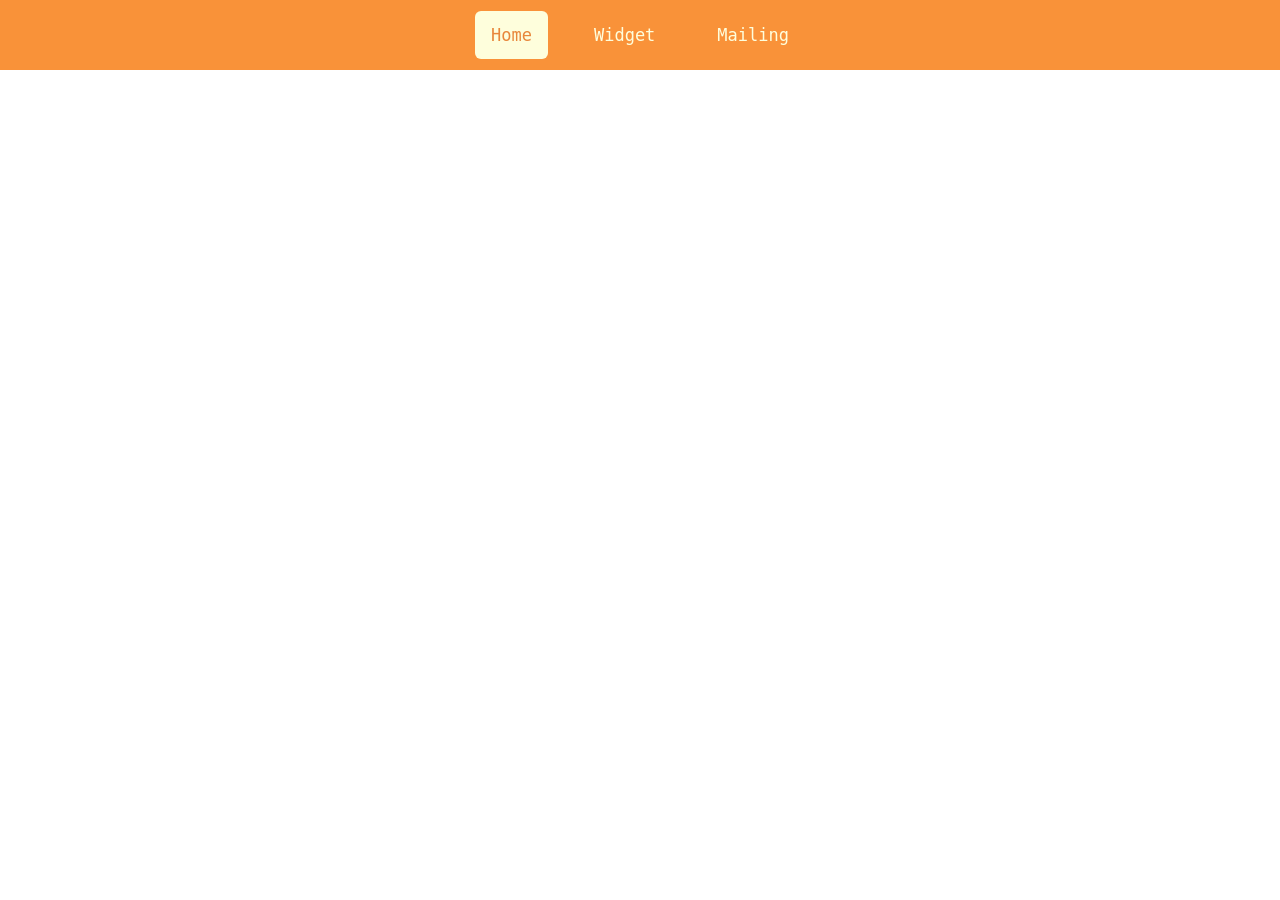
<file: index.html>
<!doctype html>
<html lang="en">
  <head>
    <meta charset="UTF-8" />
    <meta name="viewport" content="width=device-width, initial-scale=1.0" />

    <link rel="stylesheet" href="styles.css" />

    <title>Slated</title>
  </head>
  <body>
    <div class="navbar">
      <a href="index.html" class="nav-page-links active">Home</a>
      <a href="widget.html" class="nav-page-links">Widget</a>
      <a href="mailings.html" class="nav-page-links">Mailing</a>
    </div>
  </body>
</html>
</file>
<file: styles.css>
:root {
  --occblue: #002d6a;

  --occorange: #f99239;

  --text: #1f2937;

  --muted: #5b6573;

  --bg: #f4f8fc;

  --white: #ffffff;

  --border: #dbe3ee;
}

body {
  font-family: monospace;
  padding: 0;
  margin: 0;
}

p {
  font-size: 20px;
  margin: 0;
  padding: 0;
}

pre[class*="language-css"],
code[class*="language-css"],
pre[class*="language-html"],
code[class*="language-html"] {
  white-space: pre-wrap;
  word-break: break-word;
  overflow-x: hidden;
}

section.template-information.widget {
  height: 30px;
  padding: 10px;
  margin: 0px;
  flex: 1;
}

section.template-information.mailing {
  height: 30px;
  padding: 10px;
  margin: 0px;
}

.template-information.widget h2 {
  font-size: 24px;
}

.template-information.mailing h2 {
  padding: 0px;
  margin: 0px;
  font-size: 35px;
  text-align: center;
}

iframe.mailing {
  width: 100%;
  height: 100%;
  margin: 0px;
  padding: 0px;
  border: hidden;
  border-radius: 8px;
}

/* Grid */
.main-container-grid {
  display: grid;
  grid-auto-rows: auto;
  background-color: #eef1f6;
  padding: 70px 10px 10px 10px;
}

#grid-widgets {
  grid-template-columns: repeat(3, minmax(0, 1fr));
}

#grid-mailings {
  grid-template-columns: repeat(1, minmax(0, 1fr));
}

/* Navbar */

.navbar {
  display: flex;
  justify-content: center;
  align-items: center;
  overflow: hidden;
  background-color: var(--occorange);
  position: fixed;
  top: 0;
  left: 0;
  right: 0;
  gap: 30px;
  height: 70px;
  z-index: 1;
}

.nav-page-links {
  float: left;
  display: block;
  color: #fefedc;
  text-align: center;
  padding: 14px 16px;
  text-decoration: none;
  font-size: 17px;
  border-radius: 6px;
  transition:
    background 0.4s ease,
    color 0.4s ease;
}

.nav-page-links:hover {
  background: rgba(255, 255, 255, 0.18);
  color: #fefedc;
}

.nav-page-links.active {
  background: #fefedc;
  color: #e8873b;
}

/*Individual Widget Information Cards*/

.card-container {
  display: flex;
  justify-content: center;
  align-items: center;
  margin: 10px;
  padding: 20px;
  border-radius: 8px;
  background-color: white;
  border: 1px solid #ccc;
}

.widget-container {
  height: 400px;
  max-height: 400px;
  flex-direction: column;
  gap: 20px;
  display: flex;
}

.mailing-container {
  height: 700px;
  max-height: 700px;
  flex-direction: row;
  gap: 30px;
}

.description.mailing {
  flex: 1;
}

.demo {
  overflow-y: auto;
}

.demo.widget {
  padding: 0px;
  margin: 0px;
  height: 270px;
  max-height: 270px;
  flex: 3;
  width: 100%;
}

.demo.mailing {
  display: flex;
  justify-content: center;
  align-items: center;
  padding: 0px;
  margin: 0px;
  height: 100%;
  border: 3px black solid;
  border-radius: 8px;
  flex: 2;
}

.code-container {
  display: flex;
  width: 100%;
  flex: 2;
}

.code-container.widget {
  flex-direction: row;
  height: 100px;
  flex: 2;
}

.code-container.mailing {
  align-items: center;
  flex-direction: column;
  height: 100%;
  gap: 30px;
}

.code-snippet {
  border: 1px solid black;
  background-color: #2d2d2d;
  border-radius: 8px;
  overflow-y: auto;
  margin: 0;
  padding: 0;
}

.code-snippet.widget {
  flex: 4;
}

.code-snippet.mailing {
  height: 500px;
  flex: 9;
}

.code-snippet-copy {
  display: flex;
  flex-direction: column;
  align-items: center;
  justify-content: center;
  border-radius: 8px;
  flex: 1;
  gap: 10px;
}

.code-snippet-copy.widget {
  margin-left: 10px;
  width: 150px;
}

.code-snippet-copy.mailing {
  width: 100%;
  flex-direction: row;
  align-items: stretch;
}

dialog.snippet-modal {
  border: none;
  border-radius: 8px;
  padding: 0px;
  width: 800px;
  max-height: 80%;
  background: rgba(0, 0, 0, 0.6);
}

dialog::backdrop {
  background: rgba(0, 0, 0, 0.6);
}

.zoom-btn {
  background: #fef3c7;
  border-radius: 8px;
  border: 1px solid #ccc;
  padding: 10px;
  transition: background 0.2s ease;
  flex: 1;
}

.zoom-btn.widget {
  width: 100%;
}

.zoom-btn.mailing {
  width: 50%;
}

.zoom-btn:hover {
  background: #f59e0b;
  opacity: 0.8;
  cursor: pointer;
  transition: background 0.2s ease;
}

.copy-btn {
  background: #fef3c7;
  border-radius: 8px;
  border: 1px solid #ccc;
  padding: 10px;
  transition: background 0.2s ease;
  flex: 1;
}

.copy-btn.widget {
  width: 100%;
}

.copy-btn.mailing {
  width: 50%;
}

.copy-btn:hover {
  background: #f59e0b;
  opacity: 0.8;
  cursor: pointer;
  transition: background 0.2s ease;
}

.hidden-code {
  display: none;
}
</file>
